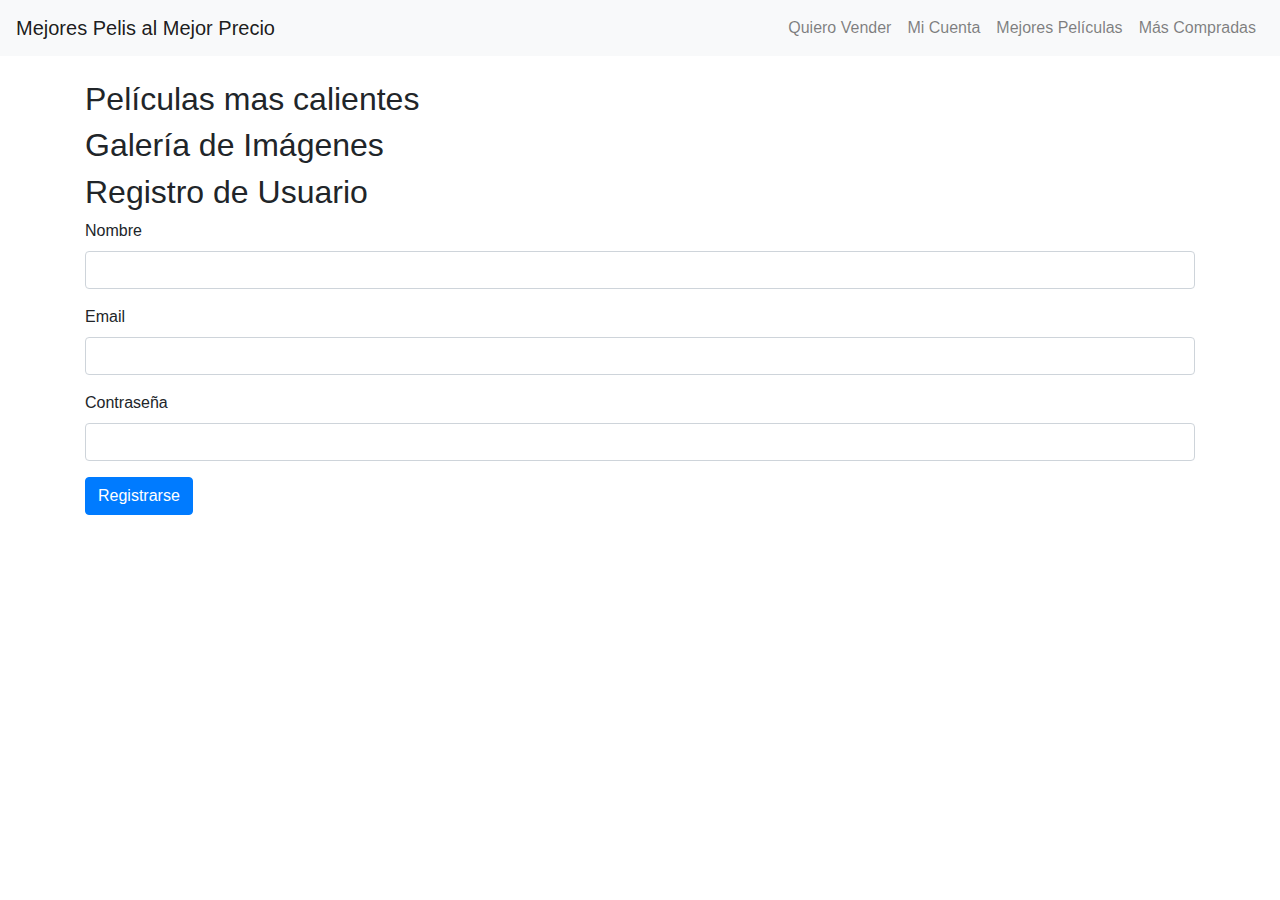
<file: casapeliculas/frondend/login/index.html>
<!DOCTYPE html>
<html lang="en">
<head>
    <meta charset="UTF-8">
    <meta name="viewport" content="width=device-width, initial-scale=1.0">
    <title>DulceManzanita</title>
    <link rel="stylesheet" href="https://stackpath.bootstrapcdn.com/bootstrap/4.5.2/css/bootstrap.min.css">
    <link rel="stylesheet" href="./style.css">
</head>
<body>
    <header>
        <nav class="navbar navbar-expand-lg navbar-light bg-light">
            <a class="navbar-brand" href="#">Mejores Pelis al Mejor Precio</a>
            <button class="navbar-toggler" type="button" data-toggle="collapse" data-target="#navbarNav" aria-controls="navbarNav" aria-expanded="false" aria-label="Toggle navigation">
                <span class="navbar-toggler-icon"></span>
            </button>
            <div class="collapse navbar-collapse" id="navbarNav">
                <ul class="navbar-nav ml-auto">
                    <li class="nav-item">
                        <a class="nav-link" href="#quiero-vender">Quiero Vender</a>
                    </li>
                    <li class="nav-item">
                        <a class="nav-link" href="#mi-cuenta">Mi Cuenta</a>
                    </li>
                    <li class="nav-item">
                        <a class="nav-link" href="#mejores-peliculas">Mejores Películas</a>
                    </li>
                    <li class="nav-item">
                        <a class="nav-link" href="#mas-compradas">Más Compradas</a>
                    </li>
                </ul>
            </div>
        </nav>
    </header>
    <main class="container mt-4">
        <section id="peliculas">
            <h2>Películas mas calientes</h2>
            <!-- Aquí se mostrarían las películas disponibles para la venta -->
        </section>
        <section id="galeria">
            <h2>Galería de Imágenes</h2>
            <!-- Aquí se mostrarían las imágenes disponibles para la venta -->
        </section>
        <section id="registro">
            <h2>Registro de Usuario</h2>
            <form id="registroForm">
                <div class="form-group">
                    <label for="nombre">Nombre</label>
                    <input type="text" class="form-control" id="nombre" required>
                </div>
                <div class="form-group">
                    <label for="email">Email</label>
                    <input type="email" class="form-control" id="email" required>
                </div>
                <div class="form-group">
                    <label for="password">Contraseña</label>
                    <input type="password" class="form-control" id="password" required>
                </div>
                <button type="submit" class="btn btn-primary">Registrarse</button>
            </form>
        </section>
    </main>
    <script src="https://code.jquery.com/jquery-3.5.1.slim.min.js"></script>
    <script src="https://cdn.jsdelivr.net/npm/@popperjs/core@2.0.7/dist/umd/popper.min.js"></script>
    <script src="https://stackpath.bootstrapcdn.com/bootstrap/4.5.2/js/bootstrap.min.js"></script>
    <script src="./script.js"></script>
</body>
</html>
</file>
<file: casapeliculas/frondend/login/style.css>
/* Estilo para la barra de navegación en rosa */
.bg-pink {
  background-color: #ff69b4 !important;
}

/* Estilo para los botones rosas */
.btn-pink {
  background-color: #ff69b4;
  border-color: #ff69b4;
}

.btn-pink:hover,
.btn-pink:focus {
  background-color: #ff449f;
  border-color: #ff449f;
}

/* Estilo para los títulos de las tarjetas de películas */
.card-title {
  color: #ff69b4;
  font-weight: bold;
}

/* Estilo para la descripción de las tarjetas de películas */
.card-text {
  color: #333;
}

/* Estilo para el carrusel */
.carousel-inner {
  border-radius: 10px;
  overflow: hidden;
}

.carousel-item img {
  width: 100%;
  height: 300px;
  object-fit: cover;
}

/* Estilo para los controles del carrusel */
.carousel-control-prev,
.carousel-control-next {
  width: 30px;
  height: 30px;
  border-radius: 50%;
  background-color: rgba(255, 105, 180, 0.7);
  border: none;
}

.carousel-control-prev-icon,
.carousel-control-next-icon {
  background-color: #fff;
}
</file>
